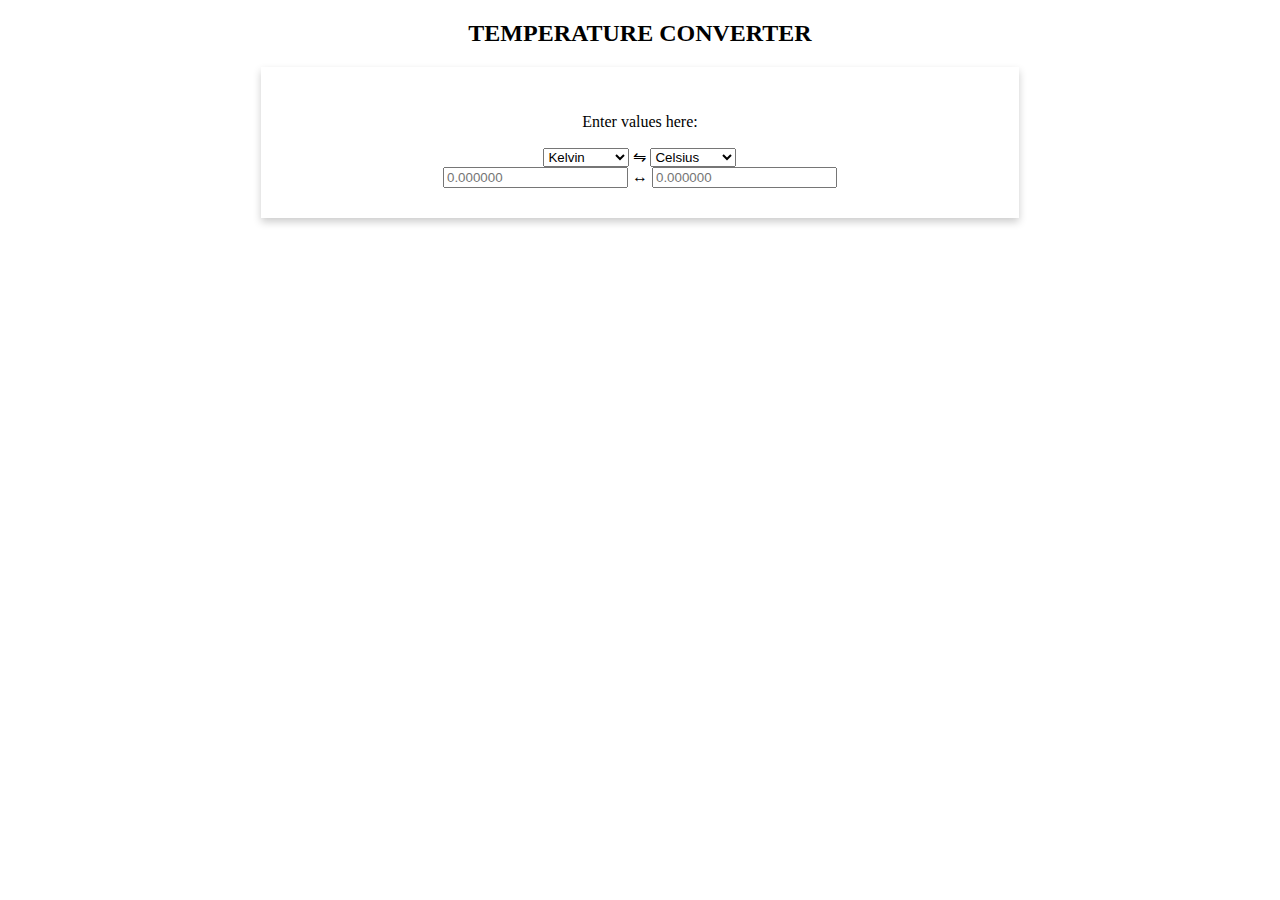
<file: Level 1 Task 3/index.html>
<!DOCTYPE html>
 <html lang="en">
 <head>
    <meta charset="UTF-8">
    <meta http-equiv="X-UA-Compatible" content="IE=edge">
    <meta name="viewport" content="width=device-width, initial-scale=1.0">
    <title>TEMPERATURE</title>
    <link rel="shortcut icon" href="./t1.jpeg" type="image/x-icon" />
    <link rel="stylesheet" href="./styles.css" />
    <script src="index.js"></script>
 </head>
 <body>
   <div class="title">
   <h2>TEMPERATURE CONVERTER </h2>
 </div>
 <div class="card">
   <div class="container">
      <div class="cbox">
         <div class="cons">
             <p>Enter values here: </p>
         </div>
         <div class="cons1">
         <select  id="tinput-type" onscroll="t()" onclick="t()">
             <option value="kel">Kelvin</option>
             <option value="cel">Celsius</option>
             <option value="far">Fahrenheit</option>
         </select>
         <span class="arrow">&#8651;</span>
         <select  id="tresult-type" onscroll="t()" onclick="t()">
           <option value="cel">Celsius</option>
           <option value="kel">Kelvin</option>
           <option value="far">Fahrenheit</option>
 
         </select>
         </div>

         <div class="cons2">
         <input type="text" placeholder="0.000000" id="tinput" oninput="t()" onclick="t()">
         <span>&#8596</span>
         <input type="text" placeholder="0.000000" id="tresult" oninput="t()" onclick="t()">
         </div>
     </div>
   </div>
 </div>
 </html>
</file>
<file: Level 1 Task 3/styles.css>
body{
    text-align: center;
}
.container{
  align-self: center;
}
.card {
    margin: 0 auto;
    box-shadow: 0 4px 8px 0 rgba(0,0,0,0.2);
    transition: 0.3s;
    width: 60%;
  }
  
  .card:hover {
    box-shadow: 0 8px 16px 0 rgba(0,0,0,0.2);
  }
  
  .container {
    padding: 30px 16px;
  }
</file>
